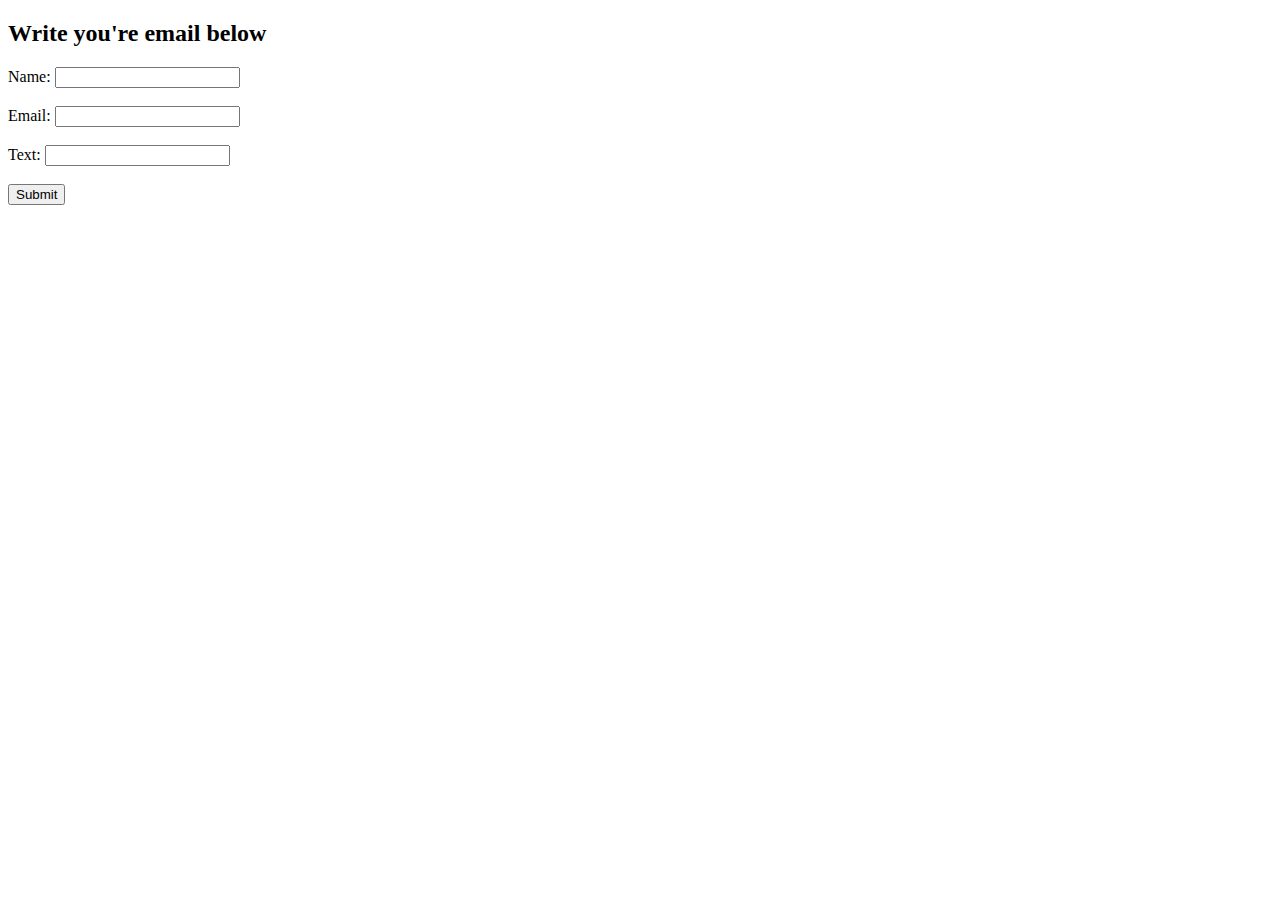
<file: email.html>
<!DOCTYPE html>
<html lang="en">
    <head>
        <title>Send me an qEsZZMTEaGAi9fvL3ZIbLW</title>
    </head>
    <body>
        <h2>Write you're email below</h2>
        <form>
            <label for="name">Name:</label>
            <input type="text" id="name">
            <br>
            <br>
            <label for="email">Email:</label>
            <input type="text" id="email">
            <br>
            <br>
            <label for="text">Text:</label>
            <input type="text" id="text">
            <br>
            <br>
            <input type="submit" id="submit">
        </form>
    </body>
</html>
</file>
